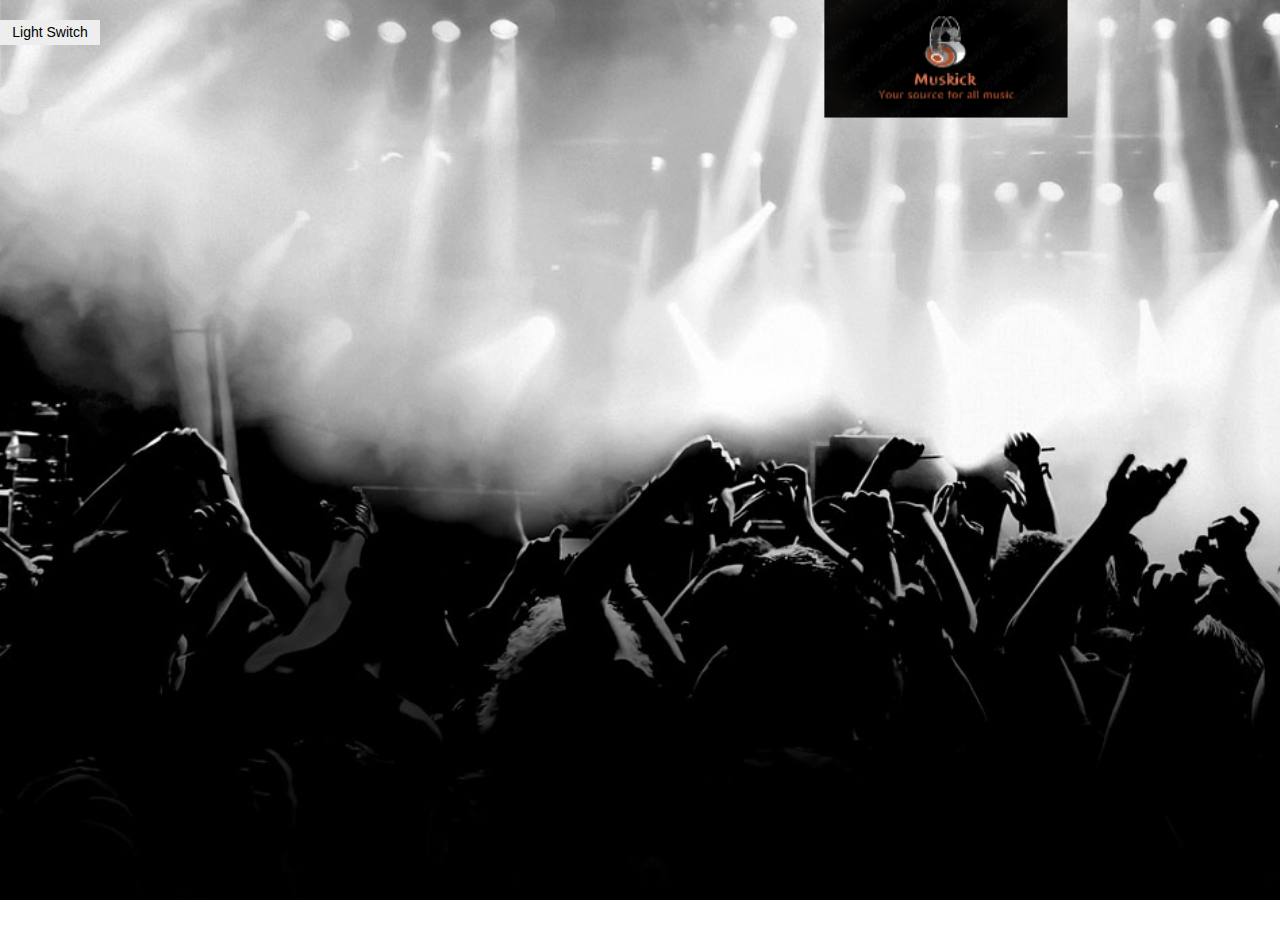
<file: Group Project/light.html>
<html>
<head>
<link rel="stylesheet" type="text/css" href="light.css">
<body>

<label for="lightswitch">Light Switch</label>
<input type="checkbox" id="lightswitch" />

<div class="Header">
  <h2 id="main-header"></h2>
<!--   <div class="features">
  </div>
  <!-- end .features -->  

  
</div>


<script src="https://code.jquery.com/jquery-2.2.1.min.js"></script>
<script	type="text/javascript" src="light.js"></script>
</body>
</head>
</html>
</file>
<file: Group Project/light.css>
html, body {
  height: 100%;
}

/*Wrapper*/
.Header {
  padding: 20px;
  width: 100%;
  height: 100%;
}

/*Headline*/
h2 {
  text-align: center;
  text-transform: uppercase;
  font: 70px Helvetica, Arial, sans-serif;
  margin-bottom: 20px;
}

/*h2:after {
  content: " On"
}*/


.last {
  padding-right: 0;
}

.features:after {
  content: "";
  display: table;
  clear: both;
}

/*Background Image*/
body {
  margin: 0 auto;
  background-repeat: no-repeat;
  background-size: cover;
  background-image: url("dark.png") ;
}

/*Light Switch*/
label {
  display: block;
  height: 25px;
  width: 100px;
  background: #eee;
  text-align: center;
  font: 14px/25px Helvetica, Arial, sans-serif;
  margin: 20px 0;
  position: fixed;
}

label:hover {
  background: #ddca7e;
  color: #fff;
  cursor: pointer;
}

input#lightswitch {
   position: absolute;
   top: -9999px;
   left: -9999px;
}


/*Switched Off*/


input#lightswitch:checked + .main h2 {
  color: #ddca7e;
}

/*input#lightswitch:checked + .main h2:after {
  content: " Off"
}*/

input#lightswitch:checked + .main p {
  color: #aaa;
}
</file>
